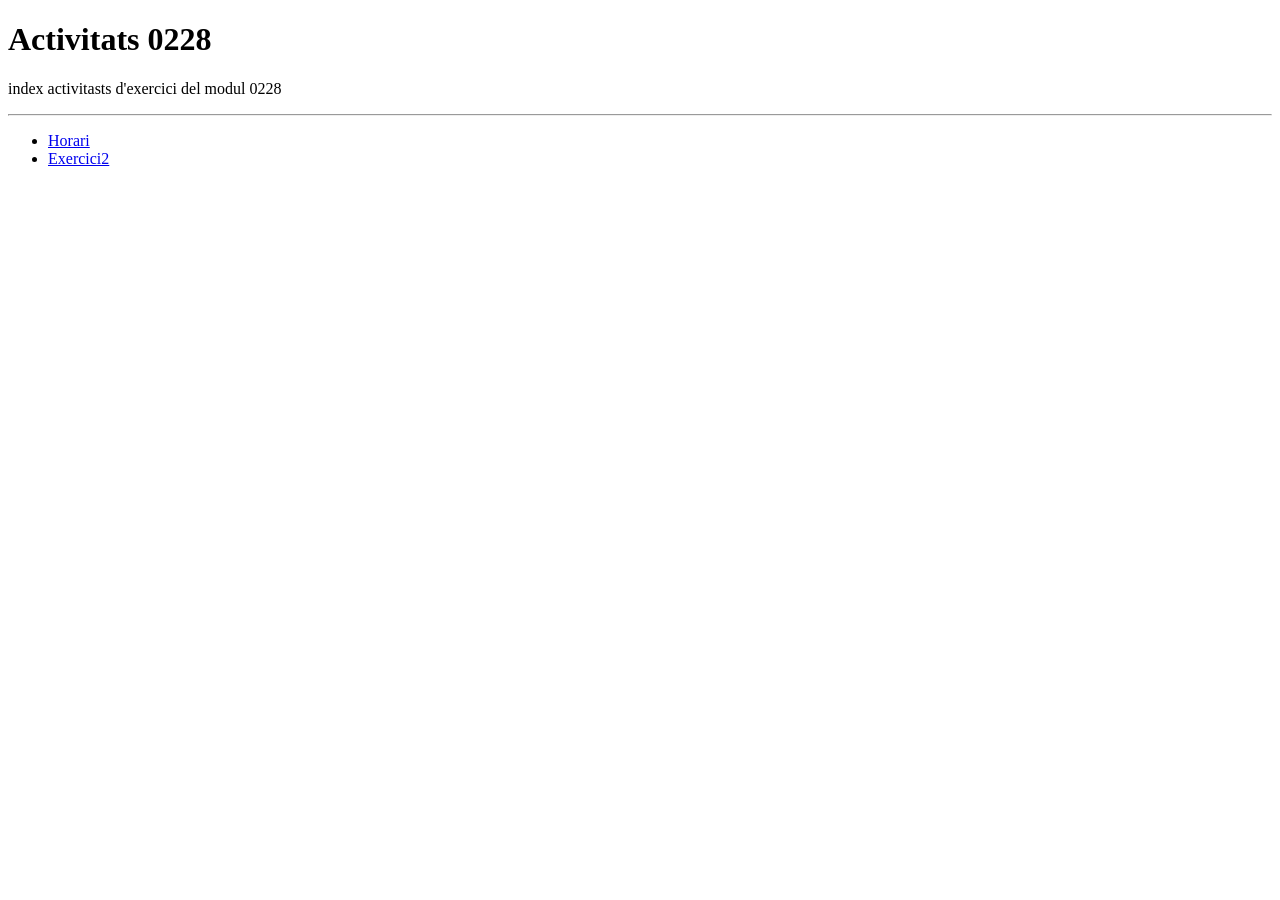
<file: index.html>
<!DOCTYPE html>

<html>
    <head>
        <meta charset="utf-8">
        <meta http-equiv="X-UA-Compatible" content="IE=edge">
        <title>Activitats web</title>
        <meta name="author" content="Lluc"
        <meta name="description" content="Index activitats web">
        <meta name="viewport" content="width=device-width, initial-scale=1">
        <link rel="icon" type="image/x-icon" href="#">
        <link rel="stylesheet" tipe="text/css"  href="./css/style.css">
    </head>

    <body>
     <h1>Activitats 0228</h1>
     <p>index activitasts d'exercici del modul 0228</p>
     <hr>
     <ul>
        <li><a href="./html/horari.html">Horari</a></li>
        <li><a href="#">Exercici2</a></li>
        
     </ul>
    </body>
        
</html>
</file>
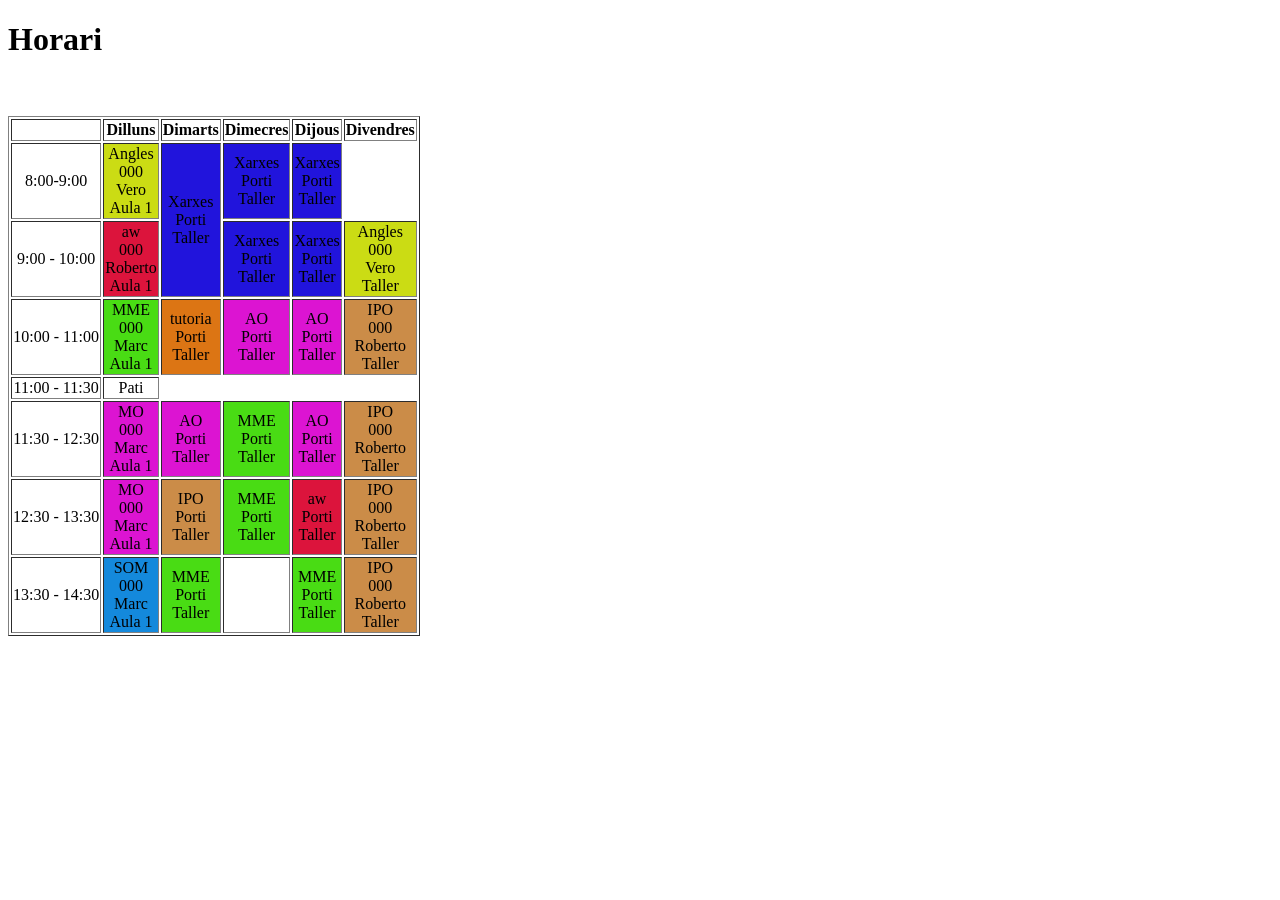
<file: html/horari.html>
<!DOCTYPE html>

<html>
    <head>
        <meta charset="utf-8">
        <meta http-equiv="X-UA-Compatible" content="IE=edge">
        <title>Horari</title>
        <meta name="author" content="Lluc">
        <meta name="description" content="Index activitats web">
        <meta name="viewport" content="width=device-width, initial-scale=1">
        <link rel="icon" type="image/x-icon" href="#">
        <link rel="stylesheet" tipe="text/css"  href="./../css/style.css">
        <link rel="stylesheet" tipe="text/css"  href="./../css/color.css">
    </head>

    <body>
     <h1>Horari</h1>

      <table border="1">
        <thead>
            <th></th>
            <th>Dilluns</th>
            <th>Dimarts</th>
            <th>Dimecres</th>
            <th>Dijous</th>
            <th>Divendres</th>
        </thead>
        <tr>
            <td>8:00-9:00</td>
            <td class="Angles">Angles <br>000 <br> Vero <br> Aula 1</td>
            <td class="Xarxes" rowspan="2">Xarxes <br>Porti <br> Taller</td>
            <td class="Xarxes">Xarxes <br>Porti <br> Taller</td>
            <td class="Xarxes">Xarxes <br>Porti <br> Taller</td>
        </tr>
         <tr>
            <td>9:00 - 10:00</td>
            <td class="aw">aw <br>000 <br> Roberto <br> Aula 1</td>
            <td class="Xarxes">Xarxes <br>Porti <br> Taller</td>
            <td class="Xarxes">Xarxes <br>Porti <br> Taller</td>
           <td class="Angles">Angles <br>000 <br> Vero <br> Taller</td>
        </tr>
        <tr>
            <td>10:00 - 11:00</td>
            <td class="MME">MME <br>000 <br> Marc <br> Aula 1</td>
            <td class="tutoria">tutoria <br>Porti <br> Taller</td>
           
            <td class="AO">AO <br>Porti <br> Taller</td>
            <td class="AO">AO <br>Porti <br> Taller</td>
           <td class="IPO">IPO <br>000 <br> Roberto <br> Taller</td>
        </tr>
         <tr>
            <td>11:00 - 11:30</td>
           <td rowspan="">Pati</td>
        </tr>
         <tr>
            <td>11:30 - 12:30</td>
            <td class="MO">MO <br>000 <br> Marc <br> Aula 1</td>
            <td class="AO">AO <br>Porti <br> Taller</td>
            
            <td class="MME">MME <br>Porti <br> Taller</td>
            <td class="AO">AO <br>Porti <br> Taller</td>
           <td class="IPO">IPO <br>000 <br> Roberto <br> Taller</td>
        </tr>
        <tr>
            <td>12:30 - 13:30</td>
            <td class="MO">MO <br>000 <br> Marc <br> Aula 1</td>
            <td class="IPO">IPO <br>Porti <br> Taller</td>
            
            <td class="MME">MME <br>Porti <br> Taller</td>
            <td class="aw">aw <br>Porti <br> Taller</td>
           <td class="IPO">IPO <br>000 <br> Roberto <br> Taller</td>
        </tr>
        <tr>
            <td>13:30 - 14:30</td>
            <td class="SOM">SOM <br>000 <br> Marc <br> Aula 1</td>
            <td class="MME">MME <br>Porti <br> Taller</td>
            <tb><br> <br> </td>
            <td> <br> <br> </td>
            <td class="MME">MME <br>Porti <br> Taller</td>
           <td class="IPO">IPO <br>000 <br> Roberto <br> Taller</td>
        </tr>


      </table>
     
    </body>
        
</html>
</file>
<file: css/style.css>
´ * {
    margin: 0;
    padding:0;

    text-decoration: none;
    list-style: none;
}

td, th {
    text-align: center;
}
</file>
<file: css/color.css>
/* #aw {

} */

.aw{
    background-color:crimson;
}

.textColorWithe {
    color: whitesmoke
}

.Xarxes{
    background-color:rgb(33, 20, 220);
}

.Angles{
    background-color:rgb(203, 220, 20);
}

.tutoria{
    background-color:rgb(220, 117, 20);
}

.MME{
    background-color:rgb(73, 220, 20);
}

.AO{
    background-color:rgb(220, 20, 210);
}

.SOM{
    background-color:rgb(20, 137, 220);
}

.MO{
    background-color:rgb(220, 20, 210);
}

.IPO{
    background-color:rgba(190, 110, 24, 0.788);
}
</file>
